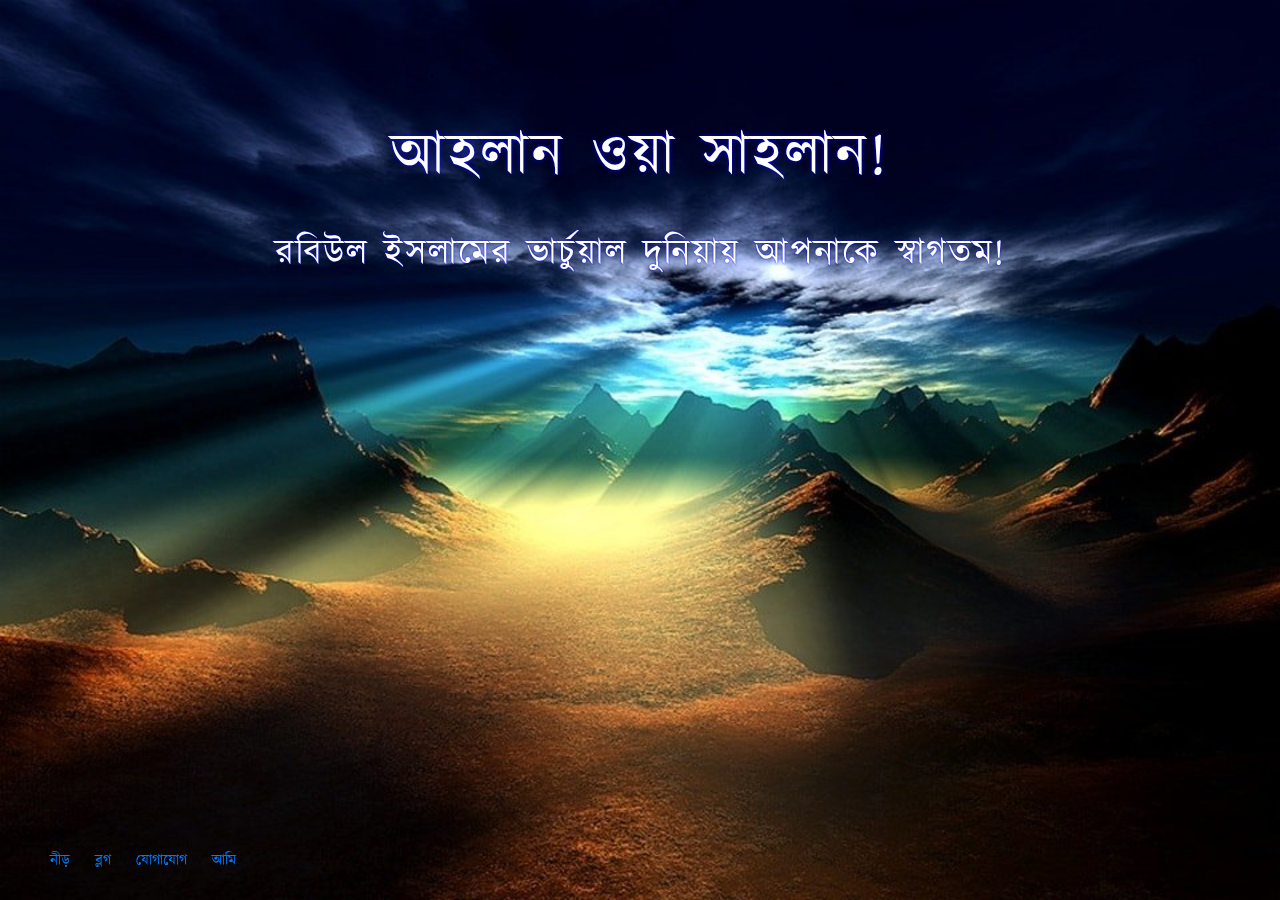
<file: index.html>
<!DOCTYPE html>
<html lang="bn">
<head>
    <!-- MetaData -->
    <meta charset="utf-8">
    <meta name="viewport" content="width=device-width, initial-scale=1">
    <meta name="description" content="রবিউল ইসলাম এর অফিসিয়াল ওয়েবসাইট! ">
    <meta name="author" content="Rabiul-Islam">

    <title>রবিউল ইসলাম</title>

    <!-- Favicon icon -->
    <link rel="icon" type="image/x-icon" href="img/favicon.ico"/>

    <!-- Input:CSS -->
    <link rel="stylesheet" href="https://maxcdn.bootstrapcdn.com/bootstrap/4.0.0-beta.2/css/bootstrap.min.css">
    
    <link rel="stylesheet" type="text/css" href="css/font.css">
    <link rel="stylesheet" href="css/intro.css"/>
    <!-- EndInput -->
</head>

<body>


    <div class="cover-wrapper">
        <div class="cover">
            <h2 class="big-txt">আহলান ওয়া সাহলান!</h2>
            <h2 class="banner-headline">রবিউল ইসলামের ভার্চুয়াল দুনিয়ায় আপনাকে স্বাগতম!</h2>

            <div>
                <ul>
                    <li><a href="#">নীড়</a></li>
                    <li><a href="https://blog.rabs.world/">ব্লগ</a></li>
                    <li><a href="contact.html">যোগাযোগ</a></li>
                    <li><a href="me.html">আমি</a></li>
                </ul>
            </div>
        </div>
    </div>


    <script src="js/jquery-3.2.1.min.js"></script>
    <script src="js/ripple.min.js"></script>
    <script src="js/wow.min.js"></script>
    <script src="js/intro.js"></script>


</body>
</html>
</file>
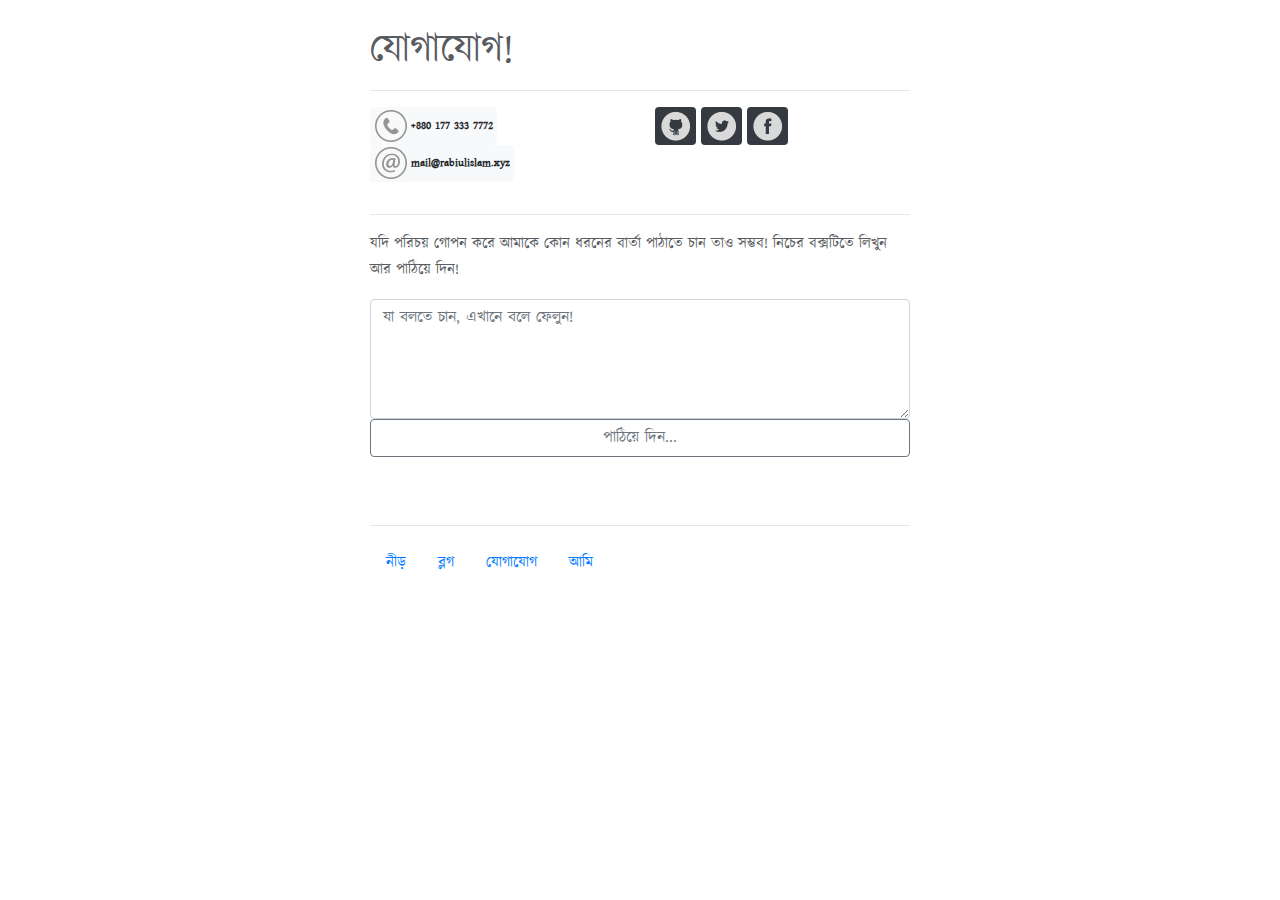
<file: contact.html>
<!DOCTYPE html>
<html lang="bn">
<head>
    <!-- MetaData -->
    <meta charset="utf-8">
    <meta name="viewport" content="width=device-width, initial-scale=1">
    <meta name="description" content="রবিউল ইসলাম এর সাথে যোগাযোগ! ফোন, মেইল, সোশ্যাল একাউন্টস ইত্যাদি! ">
    <meta name="author" content="Rabiul-Islam">

    <title>রবিউল ইসলাম এর সাথে যোগাযোগ!</title>

    <!-- Favicon icon -->
    <link rel="icon" type="image/x-icon" href="img/favicon.ico"/>

    <!-- Input:CSS -->
    <link rel="stylesheet" href="https://maxcdn.bootstrapcdn.com/bootstrap/4.0.0-beta.2/css/bootstrap.min.css">

    <link rel="stylesheet" type="text/css" href="css/font.css">
    </style>
</head>

<body>
    <div class='container'>
        <div class='row'>
            <div class="col-md-6 offset-md-3">
                <br />
                <h1>যোগাযোগ! </h1><hr />

                <div class="row">
                    <p class="col-md-6">
                        <a href="tel:+8801773337772" class="badge badge-light"><img src="img/icons/phone.png"/> +880 177 333 7772</a><br/>
                        <a href="mailto:mail@rabiulislam.xyz" class="badge badge-light"><img src="img/icons/mail.png"/> mail@rabiulislam.xyz</a>
                    </p>

                    <p class="col-md-6">
                        <a href="https://github.com/rabiulislam993" class="badge badge-dark"><img src="img/icons/github.png"/></a>
                        <a href="https://twitter.com/rabiulislam993" class="badge badge-dark"><img src="img/icons/twitter.png"/></a>
                        <a href="https://www.facebook.com/Rabiul.Islam.993" class="badge badge-dark"><img src="img/icons/facebook.png"/></a>
                    </p>
                </div>
		
		<hr/>
		<p>যদি পরিচয় গোপন করে আমাকে কোন ধরনের বার্তা পাঠাতে চান তাও সম্ভব! নিচের বক্সটিতে লিখুন আর পাঠিয়ে দিন!</p>	
		<form name="contact" netlify>
		  <textarea required 
					style="min-height: 120px;"
					class="form-control" 
					name="message" 
					placeholder="যা বলতে চান, এখানে বলে ফেলুন!"></textarea>
		  <button class="btn btn-outline-secondary btn-block" type="submit">পাঠিয়ে দিন... </button>
		</form>
		    
                <br/>
                <br/>
                <hr />                                                
                <nav class="nav">
                    <a class="nav-link" href="index.html">নীড়</a>
                    <a class="nav-link" href="http://blog.rabiulislam.xyz/">ব্লগ</a>
                    <a class="nav-link active" href="#">যোগাযোগ</a>
                    <a class="nav-link" href="me.html">আমি</a>
                </nav>
            </div>
        </div>     
    </div>
</body>
</html>
</file>
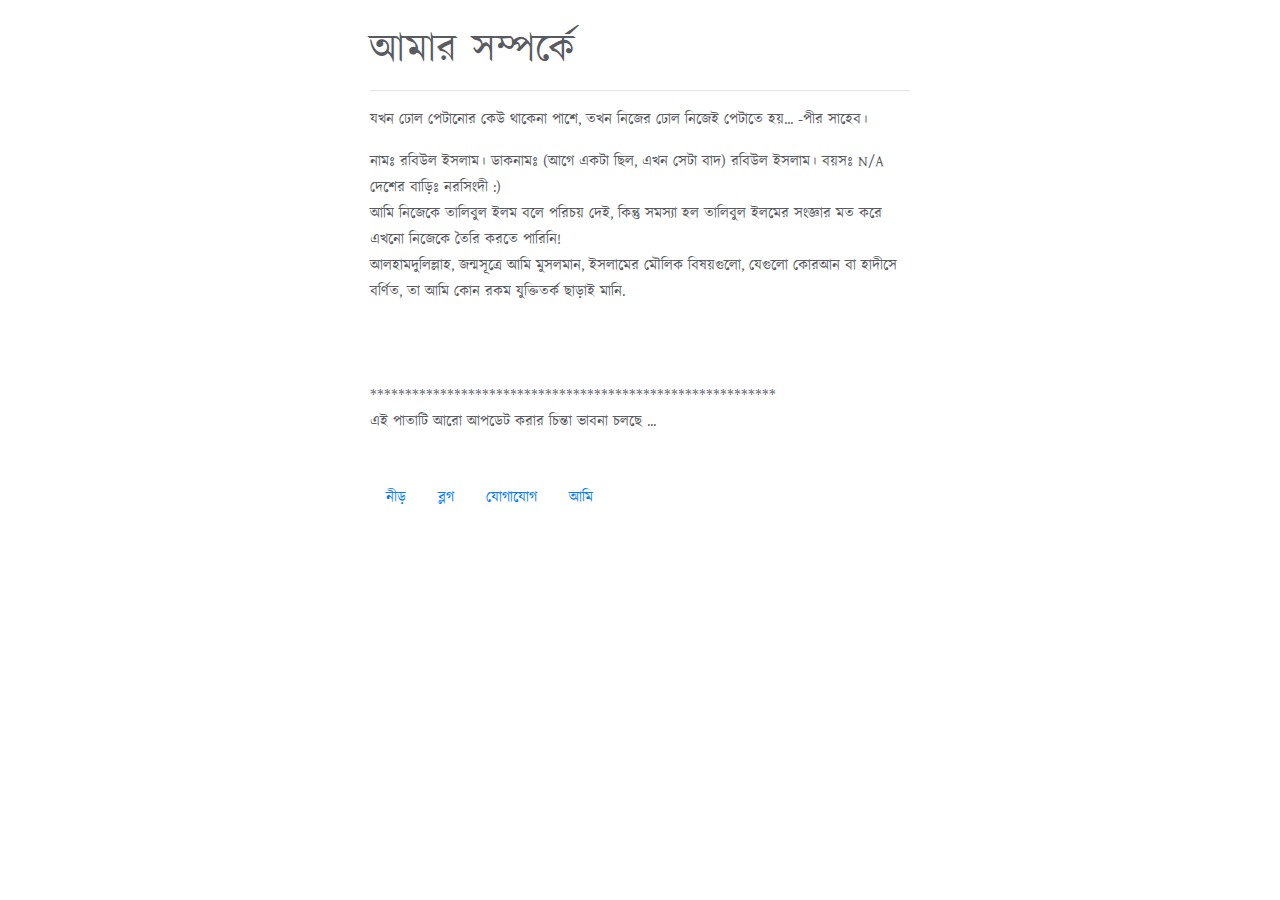
<file: me.html>
<!DOCTYPE html>
<html lang="bn">
<head>
    <!-- MetaData -->
    <meta charset="utf-8">
    <meta name="viewport" content="width=device-width, initial-scale=1">
    <meta name="description" content="রবিউল ইসলাম সম্পর্কে আরো জানুন... ">
    <meta name="author" content="Rabiul-Islam">

    <title>রবিউল ইসলাম সম্পর্কে আরো জানুন... </title>

    <!-- Favicon icon -->
    <link rel="icon" type="image/x-icon" href="img/favicon.ico"/>

    <!-- Input:CSS -->
    <link rel="stylesheet" href="https://maxcdn.bootstrapcdn.com/bootstrap/4.0.0-beta.2/css/bootstrap.min.css">
    <link rel="stylesheet" type="text/css" href="css/font.css">
    <!-- EndInput -->
</head>

<body>
    <div class='container'>
        <div class='row'>
            <div class="col-md-6 offset-md-3">
                <br />
                <h1>আমার সম্পর্কে</h1><hr />

                <p>যখন ঢোল পেটানোর কেউ থাকেনা পাশে, তখন নিজের ঢোল নিজেই পেটাতে হয়... -পীর সাহেব।</p>

<p>নামঃ রবিউল ইসলাম।
ডাকনামঃ (আগে একটা ছিল, এখন সেটা বাদ) রবিউল ইসলাম।
বয়সঃ N/A
দেশের বাড়িঃ নরসিংদী :)
<br/>
আমি নিজেকে তালিবুল ইলম বলে পরিচয় দেই, কিন্তু সমস্যা হল তালিবুল ইলমের সংজ্ঞার মত করে এখনো নিজেকে তৈরি করতে পারিনি! <br/>
আলহামদুলিল্লাহ, জন্মসূত্রে আমি মুসলমান, ইসলামের মৌলিক বিষয়গুলো, যেগুলো কোরআন বা হাদীসে বর্ণিত, তা আমি কোন রকম যুক্তিতর্ক ছাড়াই মানি.


<br/><br/><br/><br/>
**********************************************************<br/>
এই পাতাটি আরো আপডেট করার চিন্তা ভাবনা চলছে ... 
</p>
                
                <br/>
                <nav class="nav">
                    <a class="nav-link" href="index.html">নীড়</a>
                    <a class="nav-link" href="http://blog.rabiulislam.xyz/">ব্লগ</a>
                    <a class="nav-link" href="contact.html">যোগাযোগ</a>
                    <a class="nav-link active" href="#">আমি</a>
                </nav>
            </div>
        </div>     
    </div>
</body>
</html>
</file>
<file: css/font.css>
@font-face {
    font-family: "kalpurush";
    src: url(../fonts/kalpurush.ttf) format("truetype");

}

body {
    font-family: "kalpurush", sans-serif;
    font-weight: 300;
    color: #585b60;
    line-height: 26px;
    font-size: 15px;
}
</file>
<file: css/intro.css>
html, body {
    height: 100%;
    width: 100%;
}

.p-bot-120 {
    padding-bottom: 120px;
}

.cover-wrapper {
    height: 100%;
    width: 100%;
    display: table;
    background: url(../img/bg-cover.jpg);
    background-size: 100% 100%;
    background-repeat: no-repeat;
    color: #fff;
}

.cover {
    height: 100%;
    width: 100%;
    display: table-cell;
    text-align: center;
    vertical-align: top;
}


.big-txt {
    font-family: "kalpurush", cursive;
    font-size: 60px;
    letter-spacing: 3px;
    text-transform: uppercase;
    margin: 120px 0 40px;
    text-shadow: 0px 0px 4px #0000FF;
}

.banner-headline {
    font-family: "kalpurush", cursive;
    font-size: 36px;
    font-weight: 100;
    letter-spacing: 2px;
    margin: 0;
    text-shadow: 0px 0px 2px #0000FF; 
}

ul {
    font-family: "kalpurush";

    list-style-type: none;
    position: absolute;
    bottom: 0;
    text-align: center;
    list-style: none;
}

li {
    display: inline-block;
}

a {
    text-decoration: none !important;
    display: inline-block;
    padding: 10px;
}


/* Responsive */

@media only screen and (max-width: 768px) {

    .demo {
        margin-bottom: 30px;
    }
}

@media only screen and (max-width: 480px) {
    .cover {
        vertical-align: middle;
    }

    .big-txt {
        font-size: 40px;
        margin: -160px 0 30px;
    }

    .banner-headline {
        font-size: 25px;
        letter-spacing: 0;
        line-height: 37px;
        padding: 0px 20px;
        margin: 0 15px;
    }

    .feature {
        margin-bottom: 30px;
    }

    .core-heading h2 {
        font-size: 30px;
        letter-spacing: 0;
        word-spacing: 10px;
    }

    .core-heading {
        padding: 40px 0;
    }

    .p-bot-120,
    .core-features {
        padding-bottom: 60px;
    }
}
</file>
